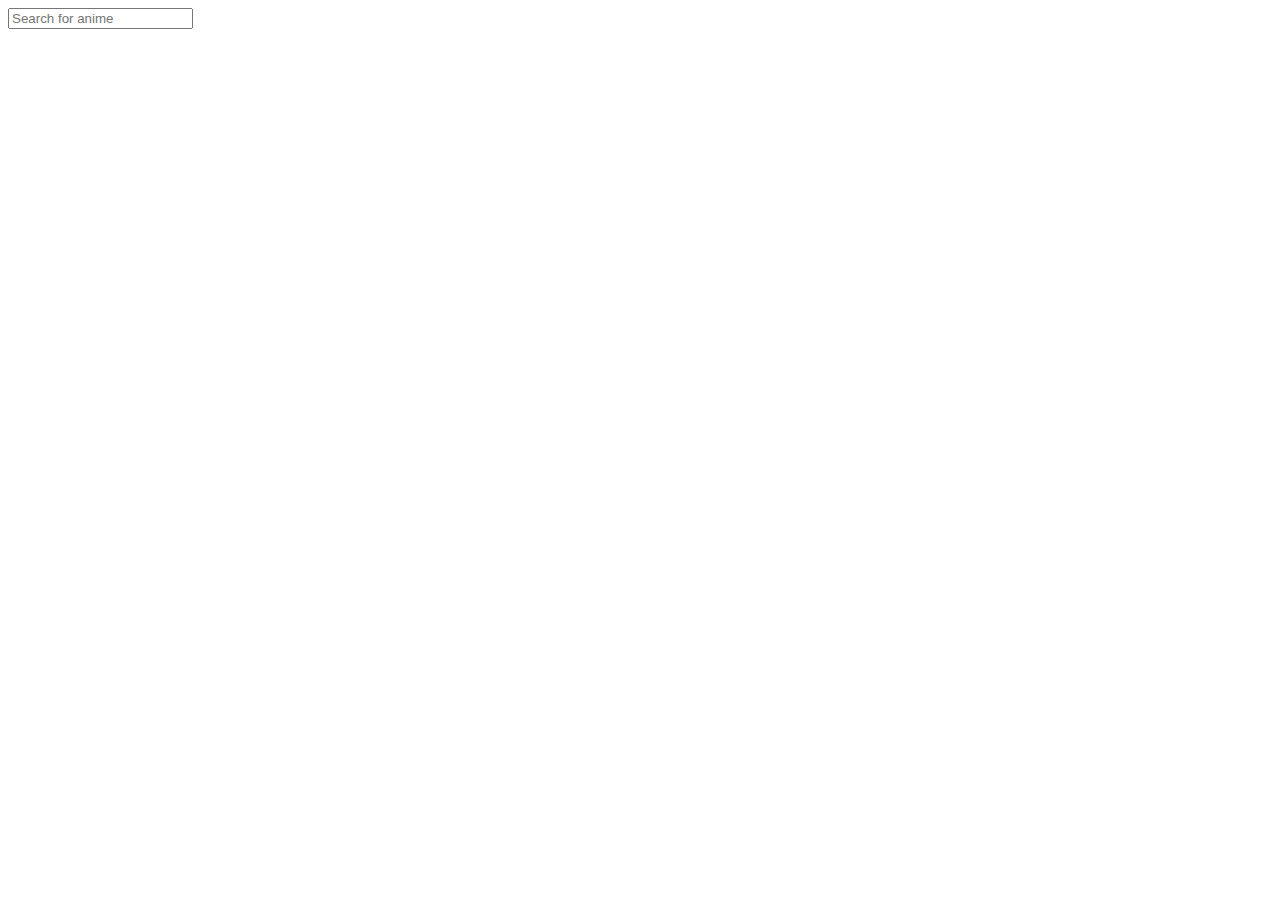
<file: anime/index.html>
<!DOCTYPE html>
<html lang="en">
<head>
    <meta charset="UTF-8">
    <meta name="viewport" content="width=device-width, initial-scale=1.0">
    <title>Document</title>
    <link rel="stylesheet" href="style.css">
</head>
<body>

    
    <input type="text" id="search" placeholder="Search for anime">
    <div class="root">

    </div>
    <script src="script.js"></script>
</body>
</html>
</file>
<file: anime/style.css>
.root{
    display: flex;
    justify-content: center;
    align-items: center;
    flex-wrap:wrap;
}
.anime{
    background-color: aquamarine;
    display: flex;
    flex-direction: column;
    justify-content: center;
    align-items: center;
    width: 150px;
    margin: 20px;
    text-align: center;
}

.anime img {
    max-width: 100%;
    height: auto;
    margin-bottom: 10px;
}
</file>
